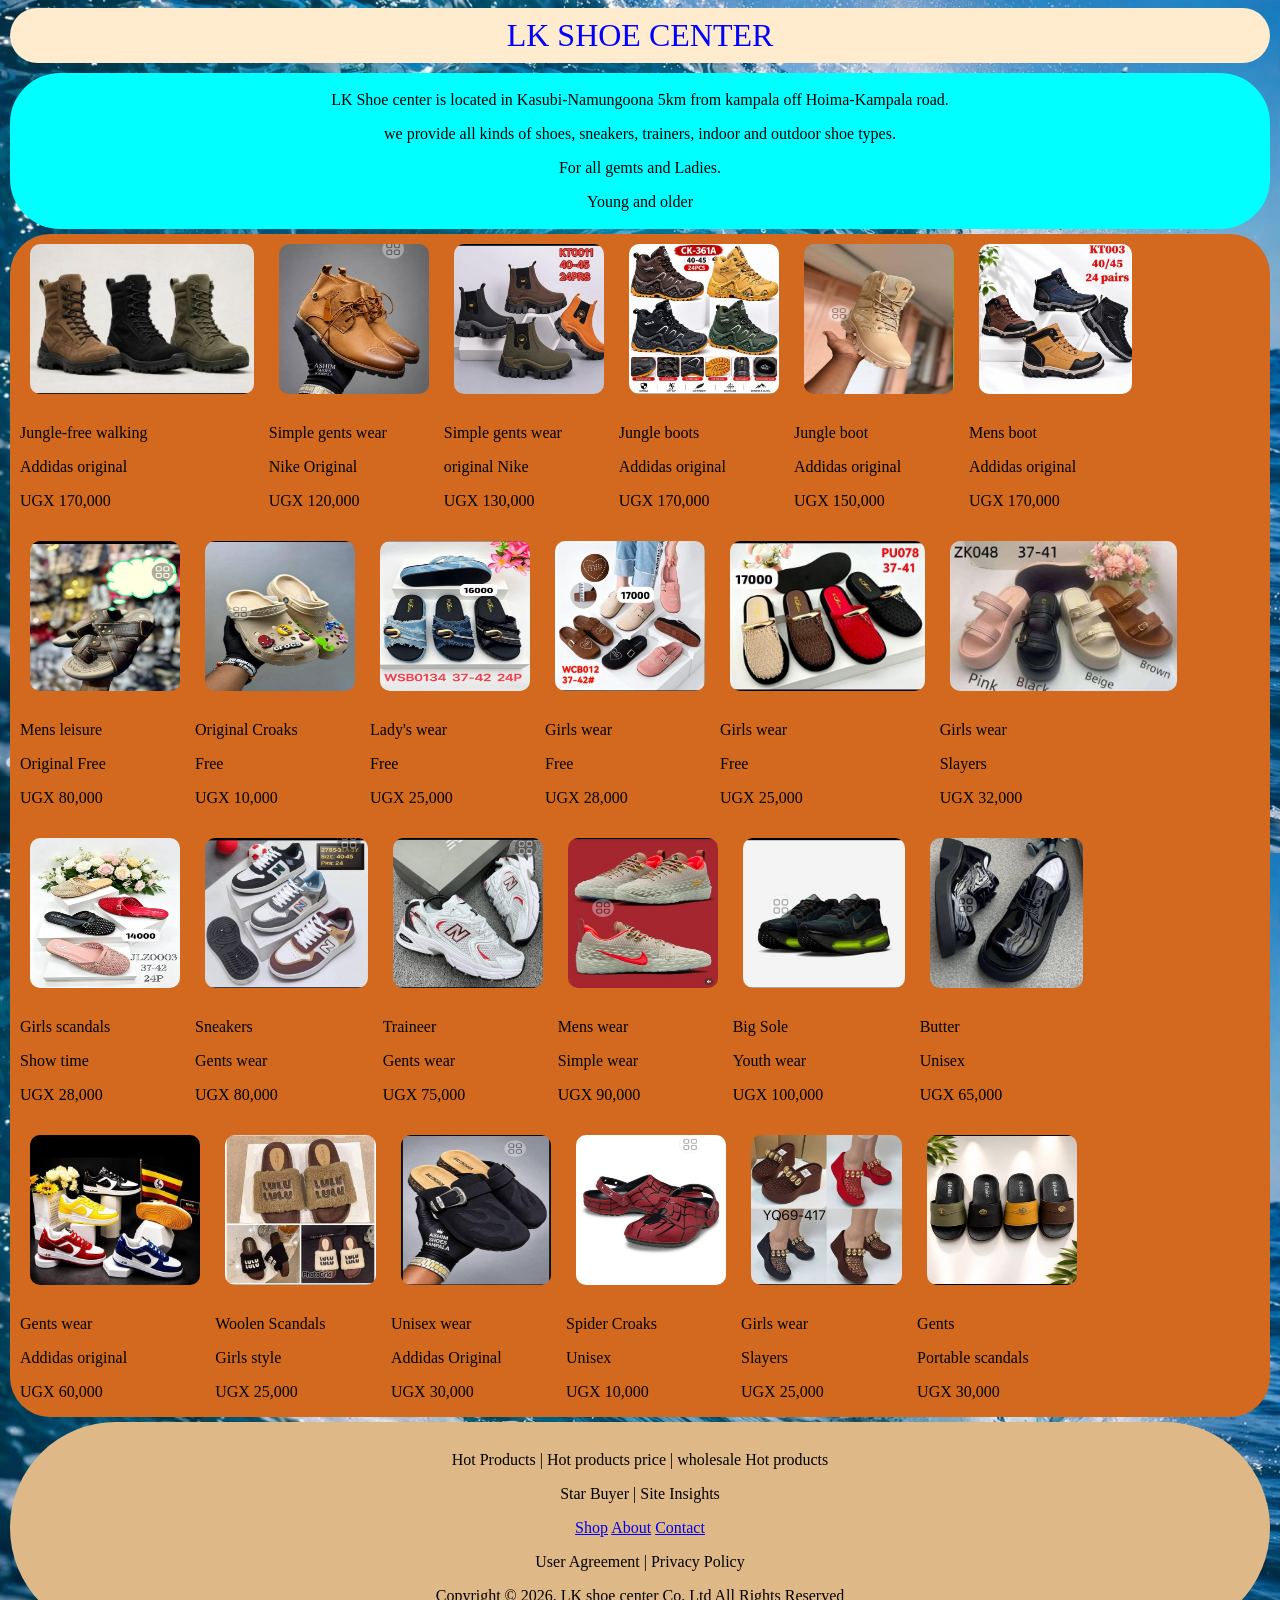
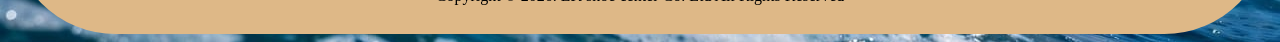
<file: index.html>
<!DOCTYPE html>
<html lang="en">
<head>
    <meta charset="UTF-8">
    <meta name="viewport" content="width=device-width, initial-scale=1.0">
    <title>lkshoecenter.com</title>
    <link rel="stylesheet" href="second.css">
</head>
<body>
    <header>LK SHOE CENTER</header>
    <section class="sec">
    <p>LK Shoe center is located in Kasubi-Namungoona 5km from kampala off Hoima-Kampala road.</p>
    <p>we provide all kinds of shoes, sneakers, trainers, indoor and outdoor shoe types.</p>
    <p>For all gemts and Ladies.</p>
    <p>Young and older </p>
    </section>
    <section class="sectwo">
    <div class="all">
    <div >
        <img src="shoes/boot6.jpeg.jpeg" class="boot">
        <p>Jungle-free walking</p>
        <p>Addidas original</p>
        <p>UGX 170,000</p>
    </div>
    <div>
        <img src="shoes/8(1).jpeg" class="boot">
        <p>Simple gents wear</p>
        <p>Nike Original</p>
        <p>UGX 120,000</p>
    </div>

    <div >
         <img src="shoes/bot46(1).jpeg" class="boot">
         <p>Simple gents wear</p>
         <p>original Nike</p>
         <p>UGX 130,000</p>
    </div>

    <div >
        <img src="shoes/bot52.jpeg" class="boot">
        <p>Jungle boots</p>
        <p>Addidas original</p>
        <p>UGX 170,000</p>
    </div>
    <div>
        <img src="shoes/bot27(1).jpeg" class="boot">
        <p>Jungle boot</p>
        <p>Addidas original</p>
        <p>UGX 150,000</p>
    </div>
    <div>
        <img src="shoes/bot50(1).jpeg" class="boot">
        <p>Mens boot</p>
        <p>Addidas original</p>
        <p>UGX 170,000</p>
    </div>
    <div>
        <img src="shoes/sd10(1).jpeg" class="boot">
        <p>Mens leisure</p>
        <p>Original Free</p>
        <p>UGX 80,000</p>
    </div>
    <div>
        <img src="shoes/sd23(1).jpeg" class="boot">
        <p>Original Croaks</p>
        <p>Free</p>
        <p>UGX 10,000</p>
    </div>
    <div>
        <img src="shoes/sd30(1).jpeg" class="boot">
        <p>Lady's wear</p>
        <p>Free</p>
        <p>UGX 25,000</p>
    </div>
    <div>
        <img src="shoes/sd34(1).jpeg" class="boot">
        <p>Girls wear</p>
        <p>Free</p>
        <p>UGX 28,000</p>
    </div>
    <div>
        <img src="shoes/sd35(1).jpeg" class="boot">
        <p>Girls wear</p>
        <p>Free</p>
        <p>UGX 25,000</p>
    </div>
    <div>
        <img src="shoes/sd43(1).jpeg" class="boot">
        <p>Girls wear</p>
        <p>Slayers</p>
        <p>UGX 32,000</p>
    </div>
    <div>
        <img src="shoes/sd32(1).jpeg" class="boot">
        <p>Girls scandals</p>
        <p>Show time</p>
        <p>UGX 28,000</p>
    </div>
    <div>
        <img src="shoes/sn9(1).jpeg" class="boot">
        <p>Sneakers</p>
        <p>Gents wear</p>
        <p>UGX 80,000</p>
    </div>
    <div>
        <img src="shoes/sn12(1).jpeg" class="boot">
        <p>Traineer</p>
        <p>Gents wear</p>
        <p>UGX 75,000</p>
    </div>
    <div>
        <img src="shoes/sn15(1).jpeg" class="boot">
        <p>Mens wear</p>
        <p>Simple wear</p>
        <p>UGX 90,000</p>
    </div>
    <div>
        <img src="shoes/sn17(1).jpeg" class="boot">
        <p>Big Sole</p>
        <p>Youth wear</p>
        <p>UGX 100,000</p>   
    </div>
    <div>
        <img src="shoes/sn21(1).jpeg" class="boot">
        <p>Butter</p>
        <p>Unisex</p>
        <p>UGX 65,000</p>
    </div>
    <div>
        <img src="shoes/sn55(1).jpeg" class="boot">
        <p>Gents wear</p>
        <p>Addidas original</p>
        <p>UGX 60,000</p>
    </div>
    <di>
        <img src="shoes/1(2).jpeg" class="boot">
        <p>Woolen Scandals</p>
        <p>Girls style</p>
        <p>UGX 25,000</p>
    </di>
    <div>
        <img src="shoes/3(1).jpeg" class="boot">
        <p>Unisex wear</p>
        <p>Addidas Original</p>
        <p>UGX 30,000</p>
    </div>
    <div>
        <img src="shoes/5(1).jpeg" class="boot">
        <p>Spider Croaks</p>
        <p>Unisex</p>
        <p>UGX 10,000</p>
    </div>
    <div>
        <img src="shoes/7(1).jpeg" class="boot">
        <p>Girls wear</p>
        <p>Slayers</p>
        <p>UGX 25,000</p>
    </div>
    <div>
        <img src="shoes/sd51(1).jpeg" class="boot">
        <p>Gents</p>
        <p>Portable scandals</p>
        <p>UGX 30,000</p>
    </div>
    </div>
    </section>

    <footer>
        <p>Hot Products | Hot products price | wholesale Hot products</p>
        <p>Star Buyer | Site Insights</p>
        <nav>
            <a href="index.html">Shop</a>
            <a href="About.html">About</a>
            <a href="contact.html">Contact</a>
        </nav>
        <p>User Agreement | Privacy Policy </p>
        <p>Copyright &COPY; 2026. LK shoe center Co. Ltd All Rights Reserved</p>
    </footer>
</body>
</html>
</file>
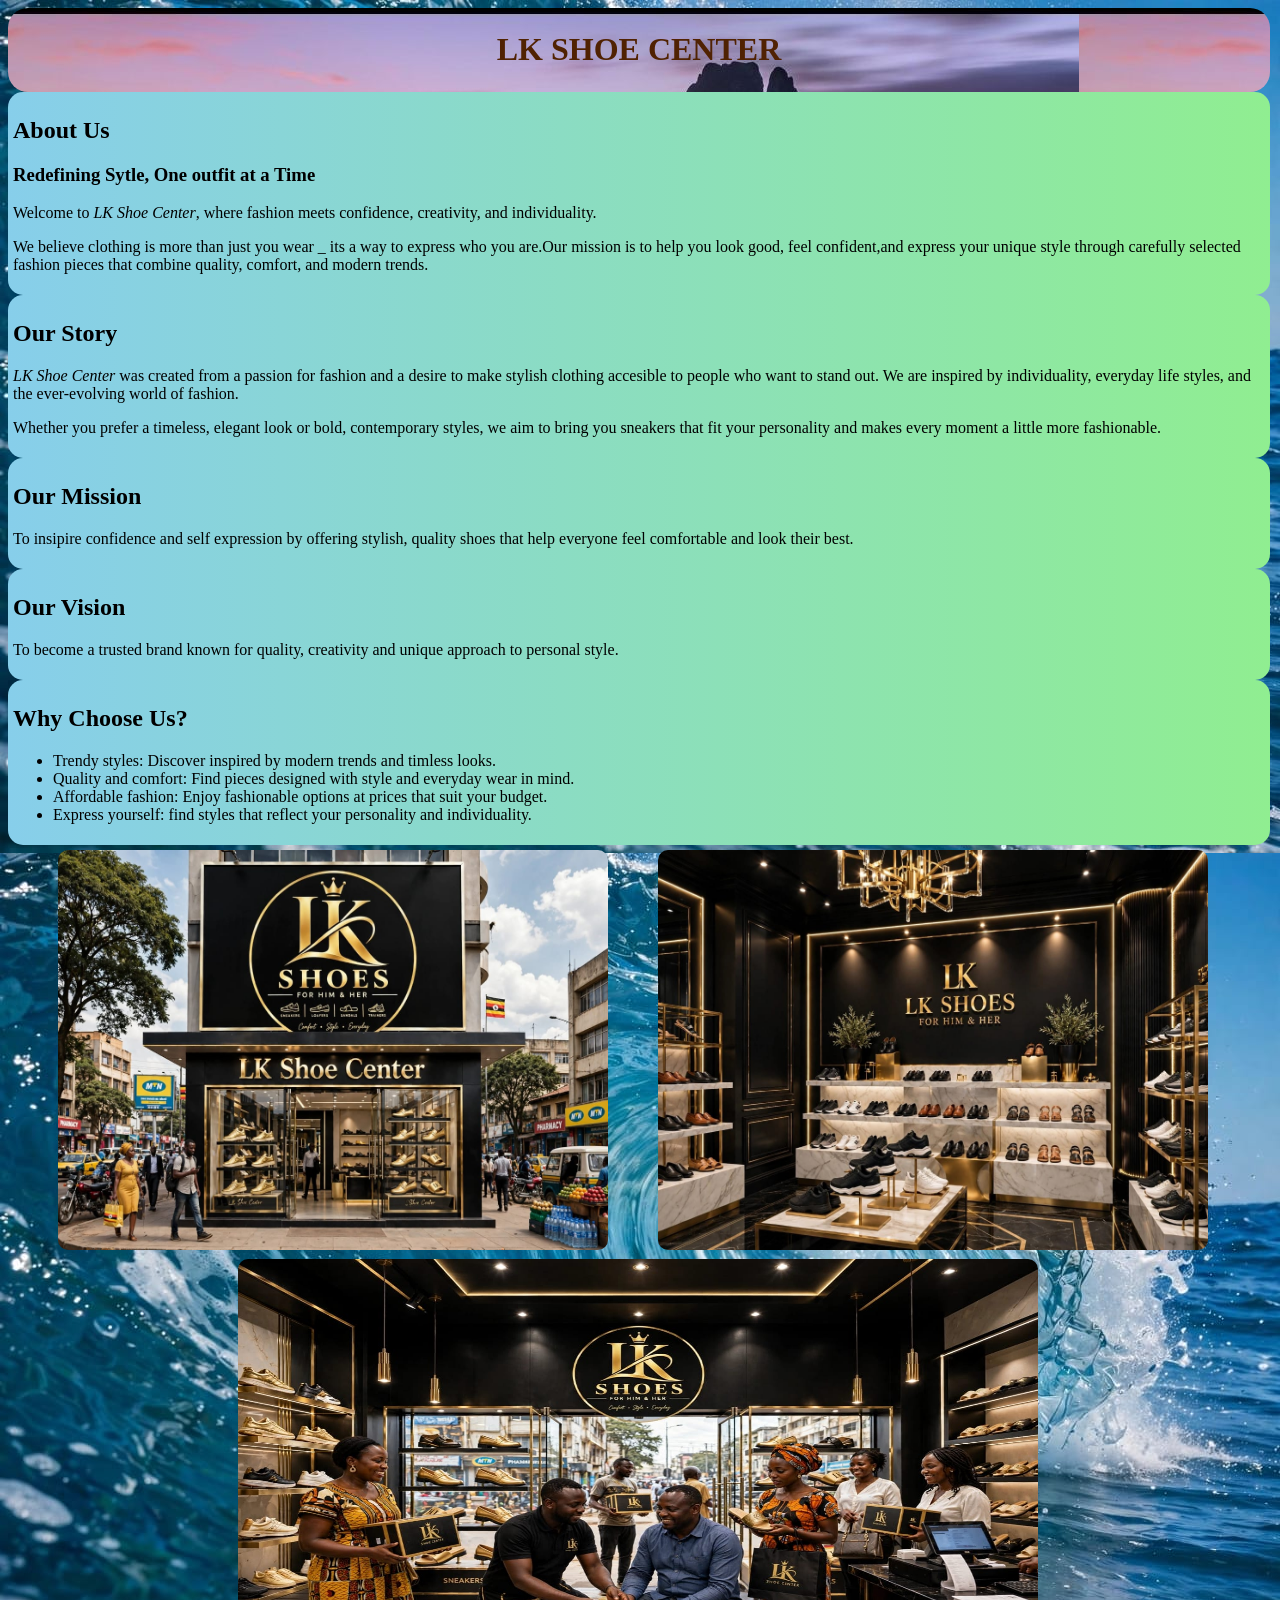
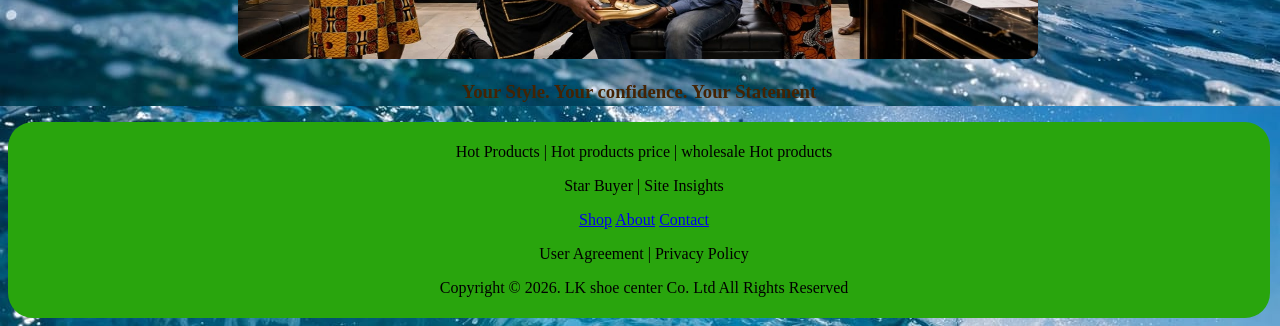
<file: About.html>
<!DOCTYPE html>
<html lang="en">
<head>
    <meta charset="UTF-8">
    <meta name="viewport" content="width=device-width, initial-scale=1.0">
    <title>about</title>
    <link rel="stylesheet" href="abt.css">
</head>
<body>
    <div class="minus">
  <h1>LK SHOE CENTER</h1>
  </div>
  <section>
    <div>
        <div class="about">
  <h2>About Us</h2>
  <h3>Redefining Sytle, One outfit at a Time</h3>
  <p>Welcome to <i>LK Shoe Center</i>, where fashion meets confidence, creativity, and individuality.</p>
  <p>We believe clothing is more than just you wear _ its a way to express who you are.Our mission is to help you 
    look good, feel confident,and express your unique style through carefully selected fashion pieces that combine 
    quality, comfort, and modern trends.</p>
    </div>
    <div class="about">
 <h2>Our Story</h2>
 <p><i>LK Shoe Center</i> was created from a passion for fashion and a desire to make stylish clothing accesible 
    to people who want to stand out. We are inspired by individuality, everyday life styles, and the ever-evolving 
    world of fashion.</p>
    <p>Whether you prefer a timeless, elegant look or bold, contemporary styles, we aim to bring you sneakers that 
        fit your personality and makes every moment a little more fashionable.</p>
        </div>
    <div class="about">
<h2>Our Mission</h2>
<p>To insipire confidence and self expression by offering stylish, quality shoes that help everyone feel comfortable 
    and look their best.</p>
    </div>
    <div class="about">
<h2>Our Vision</h2>
<p>To become a trusted brand known for quality, creativity and unique approach to personal style.</p>
</div>
<div class="about">
<h2>Why Choose Us?</h2>
<ul>
    <li>Trendy styles: Discover inspired by modern trends and timless looks.</li>
    <li>Quality and comfort: Find pieces designed with style and everyday wear in mind.</li>
    <li>Affordable fashion: Enjoy fashionable options at prices that suit your budget.</li>
    <li>Express yourself: find styles that reflect your personality and individuality.</li>
</ul>
</div>
</div>
</section>
<section>
    <div class="pic">
    <div>
        <img src="shoes/outshop.jpeg" class="shop">
    </div>
    <div>
        <img src="shoes/inside.jpeg" class="shop">
    </div>
    </div>
</section>
<div>
    <img src="shoes/buying.jpeg" class="big">
</div>
<h3 id="ontwo">Your Style. Your confidence. Your Statement</h3>
<footer>
     <p>Hot Products | Hot products price | wholesale Hot products</p>
        <p>Star Buyer | Site Insights</p>
        <nav class="Yes">
            <a href="index.html">Shop</a>
            <a href="About.html">About</a>
            <a href="contact.html">Contact</a>
        </nav>
        <p>User Agreement | Privacy Policy </p>
        <p>Copyright &COPY; 2026. LK shoe center Co. Ltd All Rights Reserved</p>
</footer>
</body>
</html>
</file>
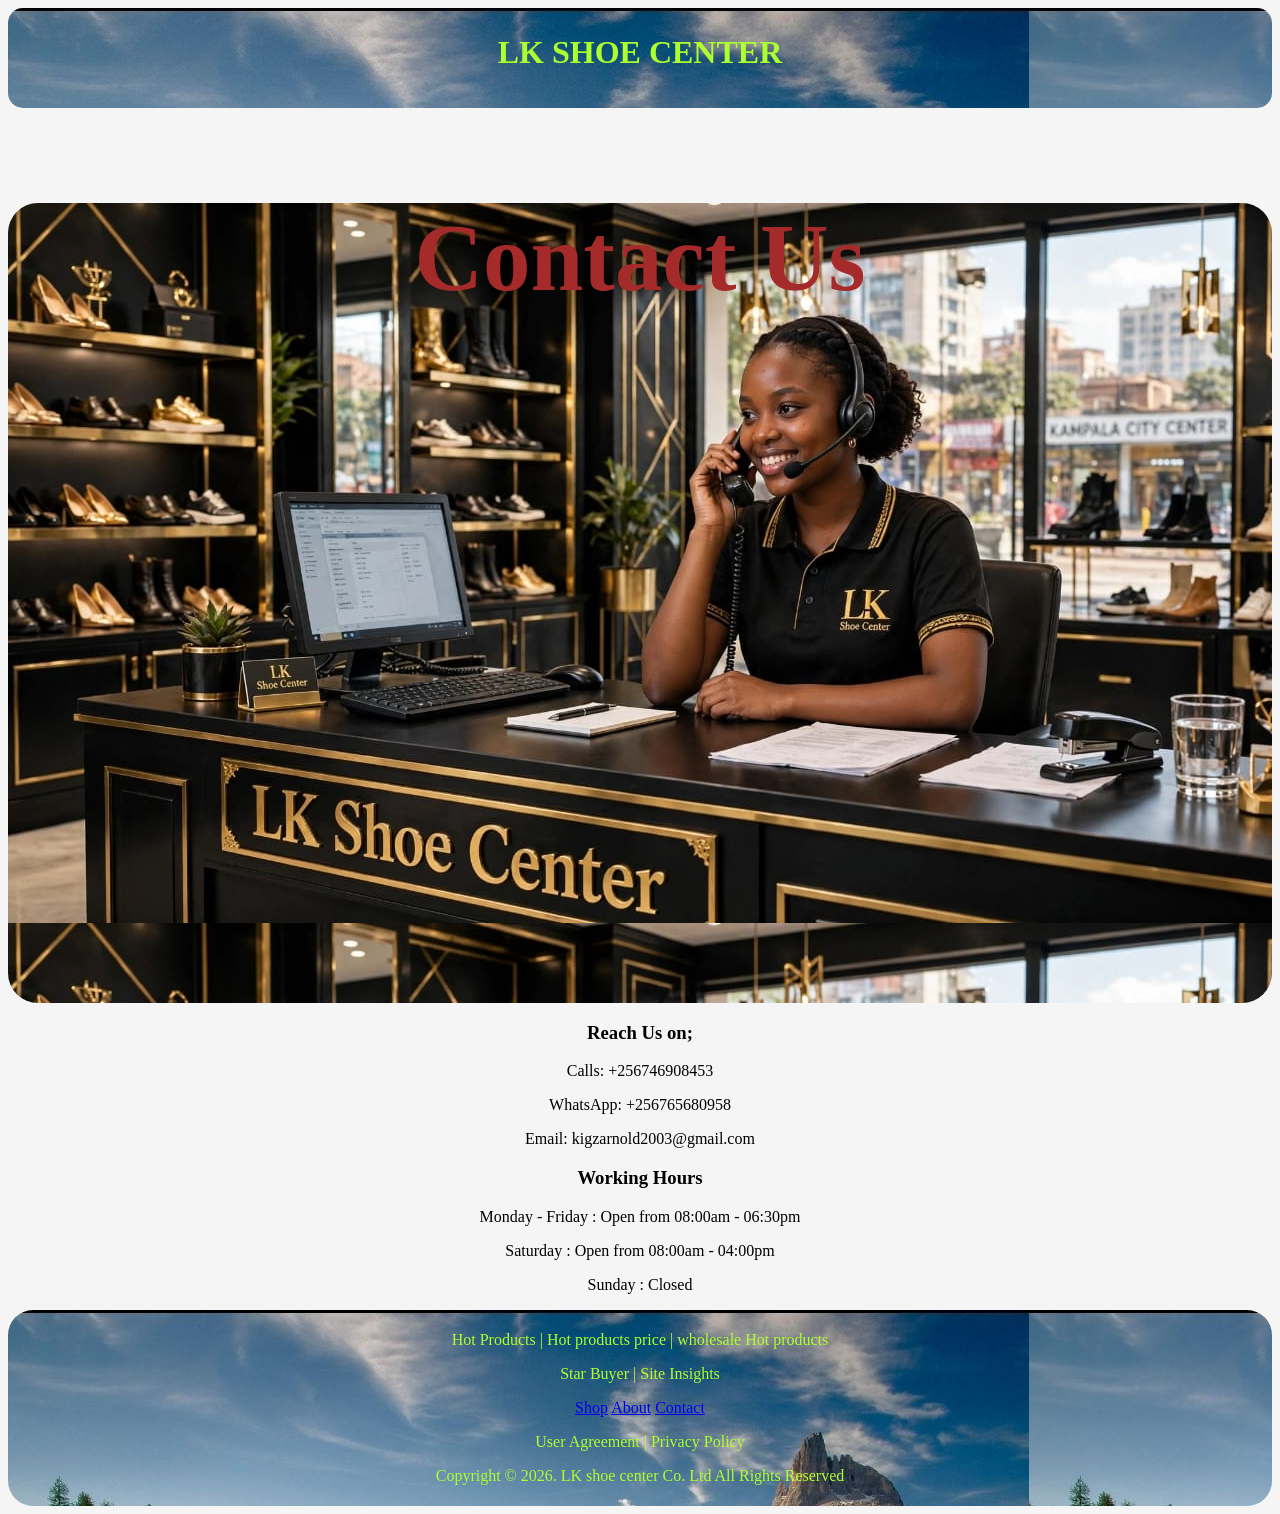
<file: contact.html>
<!DOCTYPE html>
<html lang="en">
<head>
    <meta charset="UTF-8">
    <meta name="viewport" content="width=device-width, initial-scale=1.0">
    <title>contact.com</title>
    <link rel="stylesheet" href="conta.css">
</head>
<body>
    <header>
        <h1>LK SHOE CENTER</h1>
    </header>
    <div class="top">
        <p>Contact Us</p>
    </div>
    <section class="add">
        <div>
            <div class="minus">
                <h3>Reach Us on;</h3>
                <p>Calls: +256746908453</p>
                <p>WhatsApp: +256765680958</p>
                <p>Email: kigzarnold2003@gmail.com</p>
            </div>
            <div class="minus">
            <h3>Working Hours</h3>
            <p>Monday - Friday : Open from 08:00am - 06:30pm</p>
            <p>Saturday : Open from 08:00am - 04:00pm</p>
            <p>Sunday : Closed</p>
            </div>
        </div>
    </section>
    <footer>
        <p>Hot Products | Hot products price | wholesale Hot products</p>          
        <p>Star Buyer | Site Insights</p>                                       
        <nav class="Yes">                                                       
             <a href="index.html">Shop</a>                                       
             <a href="About.html">About</a> 
             <a href="contact.html">Contact</a>                                     
        </nav>                                                                  
           <p>User Agreement | Privacy Policy </p>                        
           <p>Copyright &COPY; 2026. LK shoe center Co. Ltd All Rights Reserved</p>
    </footer>
</body>
</html>
</file>
<file: second.css>
header{
            color: blue;
            text-align: center;
            font-size: xx-large;
            background-color: blanchedalmond;
            padding: 1cqb;
            border-radius: 30px;
        }
        footer{
            text-align: center;
            background-color:burlywood;
            padding: 1cqmax;
            border-radius: 200px;
        }
        .boot{
            height: 150px;
            min-width: 150px;
           border-radius: 20px;
            padding: 10px;

            flex: 1px;
        }
        .all{
         
            border-radius: 15px;
            display: flex;
            flex-direction: row;
            gap: 5px;
            margin-bottom: 5px;
            flex-wrap: wrap;
        }
body{
    background-color: greenyellow;
    margin-left: 10px;
    margin-right: 10px;
    background-image: url(shoes/wave.jpeg);
}
.sec{
    background-color: aqua;
    border-radius: 50px;
    text-align: center;
    padding-bottom: 2px;
    padding-top: 2px;
    margin-top: 10px;
}
.sectwo{
    background-color: chocolate;
    border-radius: 40px;
    margin-top: 5px;
    padding-left: 10px;
}
</file>
<file: abt.css>
h1{
    text-align: center;
    color: rgb(80, 34, 2);
}
body{
    background-color: rgb(128, 122, 5);
    margin-right: 10px;
    background-image: url(shoes/wave.jpeg);
}
.about{
    background:linear-gradient(to right,skyblue, lightgreen);
    background-repeat: no-repeat;
    background-attachment: fixed;
    border-radius: 15px;
    padding: 5px;
}
#ontwo{
    text-align: center;
    color: rgb(68, 35, 3);
}
footer{
    border-radius: 25px;
    background-color: rgb(41, 165, 13);
    padding-left: 10px;
    padding-top: 5px;
    padding-bottom: 5px;
    text-align: center;
}
.minus{
    background-color: black;
    background-image: url(shoes/view.jpeg);
    border-radius: 20px;
    padding: 2px;
}
.shop{
    margin-top: 5px;
    border-radius: 10px;
    width: 550px;
    height: 400px;
    margin-left: 50px;
}
.pic{
    display: flex;      
    flex-direction: row;
    align-content: center;
    gap: 0px;
}
.big{
    border-radius: 10px;
    margin-top: 5px;
    height: 400px;
    width: 800px;
    margin-left: 230px;
}
</file>
<file: conta.css>
header{
    text-align: center;
    background-image: url(shoes/mtn.jpeg);
    color: greenyellow;
    padding: 5px;
    border-radius: 15px;
    height: 90px;
    margin-bottom: 0px;
}
footer{
    text-align: center;
    background-image: url(shoes/mtn.jpeg);
    color: greenyellow;
    padding: 5px;
    border-radius: 25px;
}
body{
    background-color: whitesmoke;
}
.top{
    text-align: center;
    background-image: url(shoes/call.jpeg);
    height: 800px;
    color: brown;
    font-weight: bolder;
    font-size: 95px;
    border-radius: 30px;
    margin-top: opx;
}
.add{
    background-color: whitesmoke;
    border-radius: 20px;
    text-align: center;
}
</file>
